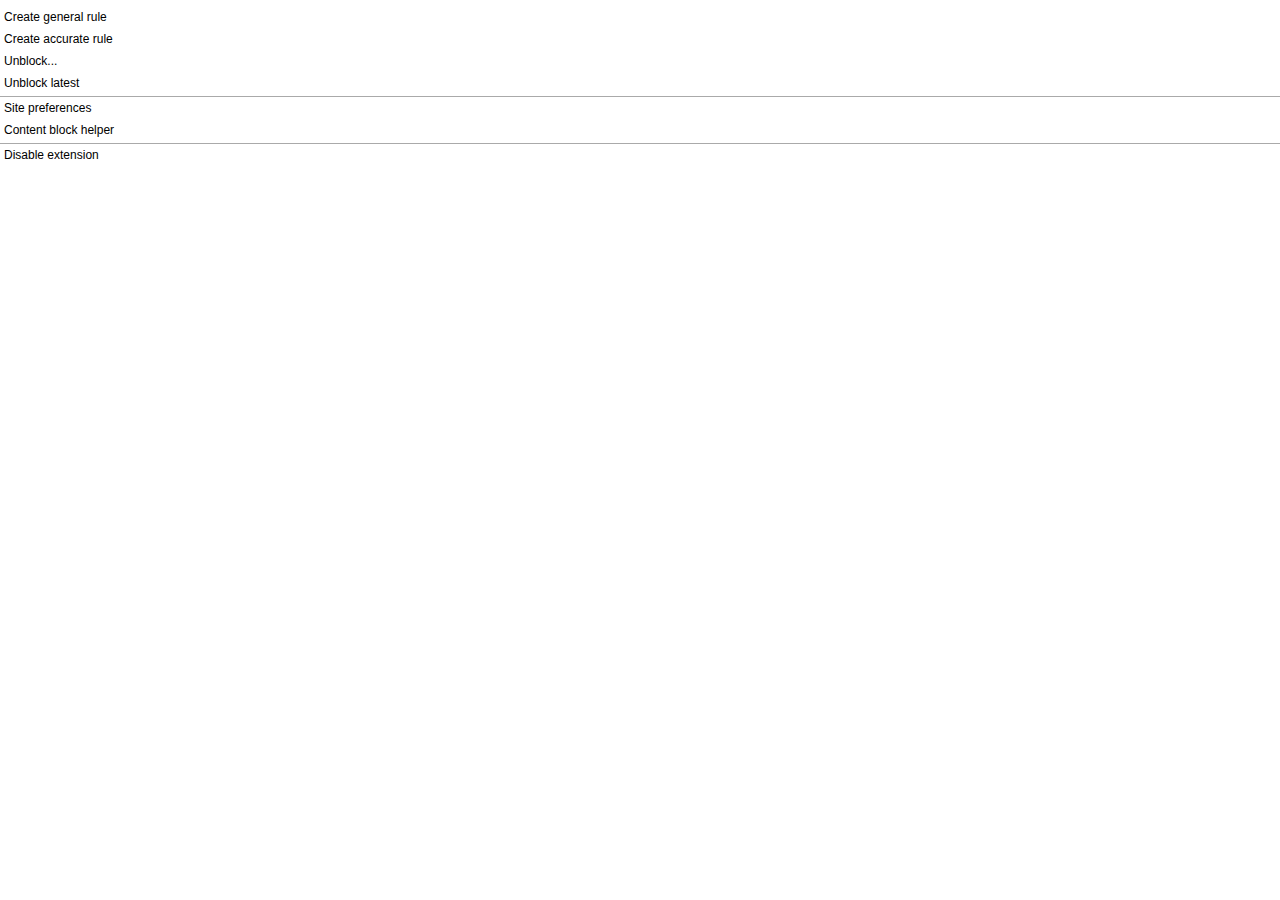
<file: menu.html>
<!DOCTYPE html>
<html>
    <head>
        <meta charset="utf-8"/>
        <title>NoAds Advanced [menu]</title>
        <link rel="stylesheet" type="text/css" href="styles/noads-menu.css" />
        <script type="text/javascript" src="scripts/noads-menu-translation.js"></script>
        <script type="text/javascript" src="includes/noads-common.js"></script>
        <script type="text/javascript" src="scripts/noads-menu.js"></script>
    </head>
    <body>
        <div class="menu" id="id-menu">
            <div id="block_ads">Create general rule</div>
            <div id="block_ele">Create accurate rule</div>
            <div id="unblock_ele">Unblock...</div>
            <div id="unblock_latest" class="end">Unblock latest</div>
            <div id="show_preferences">Site preferences</div>
            <div id="content_block_helper" class="end">Content block helper</div>
            <div id="toggle_extension">Disable extension</div>
        </div>
    </body>
</html>
</file>
<file: styles/noads-menu.css>
@charset "UTF-8";
body {
    overflow: hidden;
    margin: 0;
    padding-left: 0;
    padding-right: 0;
    color: black;
    font-family: Tahoma, sans-serif;
    font-size: 12px !important;
}
.menu {
    padding-top: 0.5em;
}
.menu div {
    padding: 4px;
    cursor: pointer;
}
.menu div:hover {
    background: rgba(220, 220, 220, 0.69);
}
.end {
    padding-bottom: 6px !important;
    border-bottom: 1px solid #aaa !important;
}
.on {
    color: black;
}
.off {
    color: tomato;
}

/* 
 * Template: replace en to your language code and translate all strings.
 * All non-ascii text should be properly CSS-escaped.
 *
#block_ads:lang(en) {content: 'Create general enle'}
#block_ele:lang(en) {content: 'Create accurate enle'}
#unblock_ele:lang(en) {content: 'Unblock...'}
#unblock_latest:lang(en) {content: 'Unblock latest'}
#show_preferences:lang(en) {content: 'Site preferences'}
#disable_for_site:lang(en) {content: 'Disable for the site'}
#content_block_helper:lang(en) {content: 'Content block helper'}
*/
</file>
